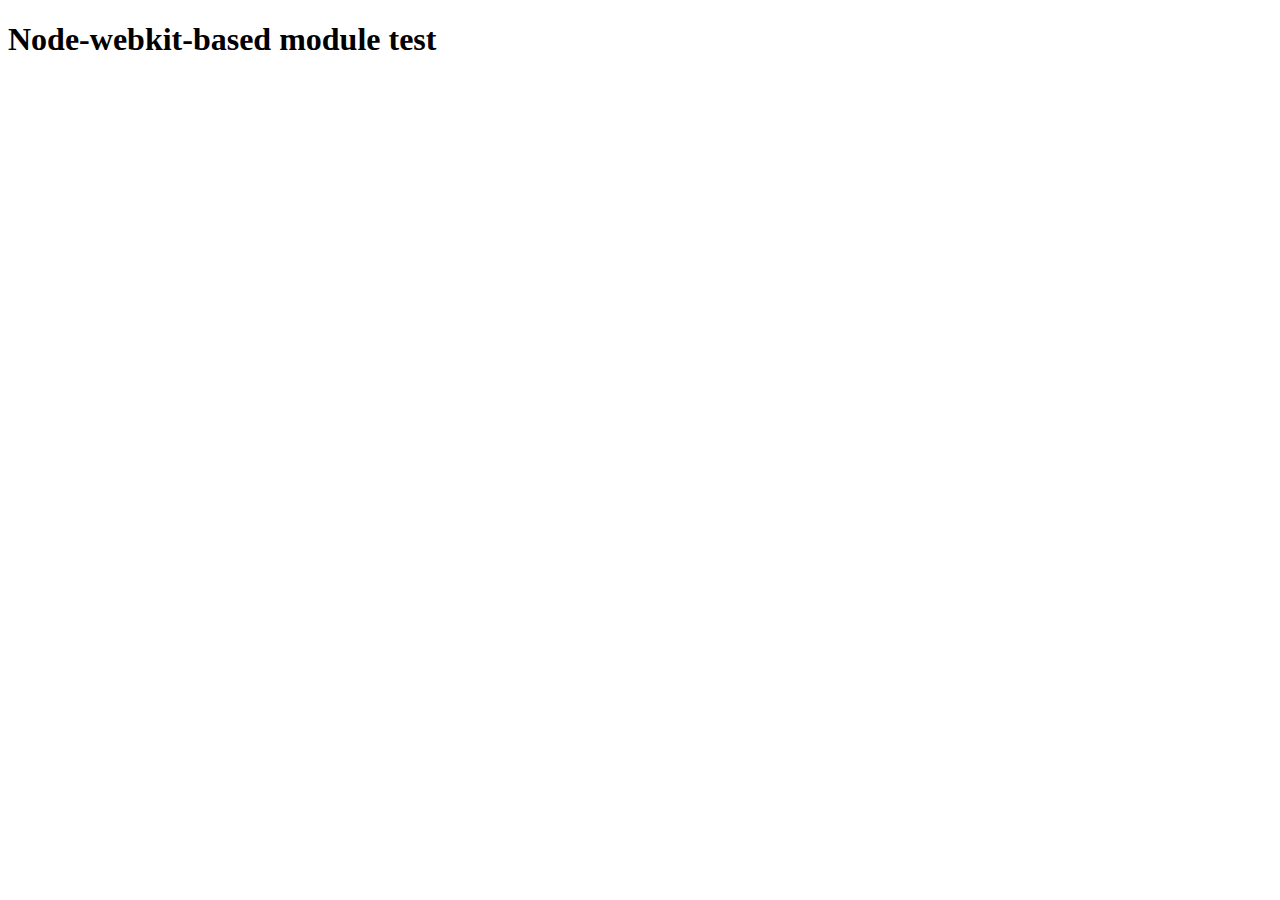
<file: TeamProject_API_vs.11 - 복사본/Server/node_modules/@mapbox/node-pre-gyp/lib/util/nw-pre-gyp/index.html>
<!doctype html>
<html>
<head>
<meta charset="utf-8">
<title>Node-webkit-based module test</title>
<script>
function nwModuleTest(){
   var util = require('util');
   var moduleFolder = require('nw.gui').App.argv[0];
   try {
      require(moduleFolder);
   } catch(e) {
      if( process.platform !== 'win32' ){
         util.log('nw-pre-gyp error:');
         util.log(e.stack);
      }
      process.exit(1);
   }
   process.exit(0);
}
</script>
</head>
<body onload="nwModuleTest()">
<h1>Node-webkit-based module test</h1>
</body>
</html>
</file>
